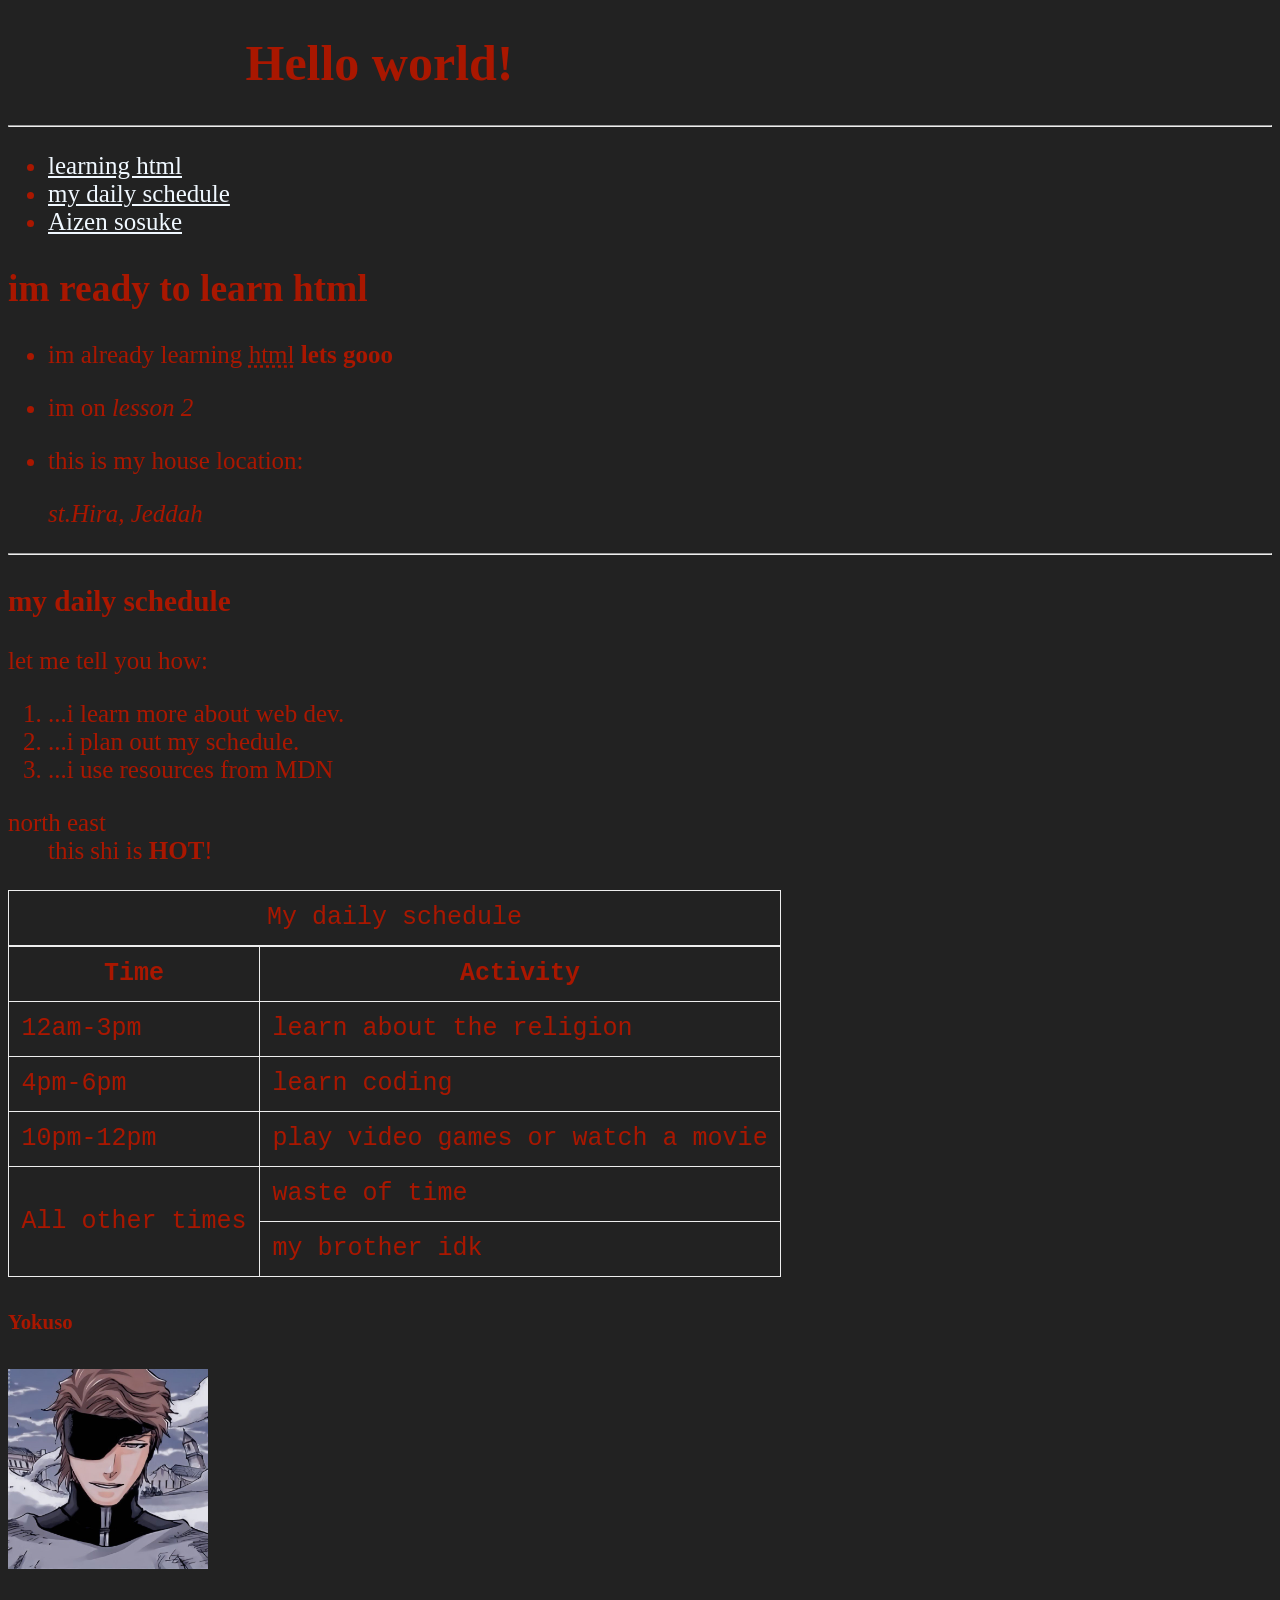
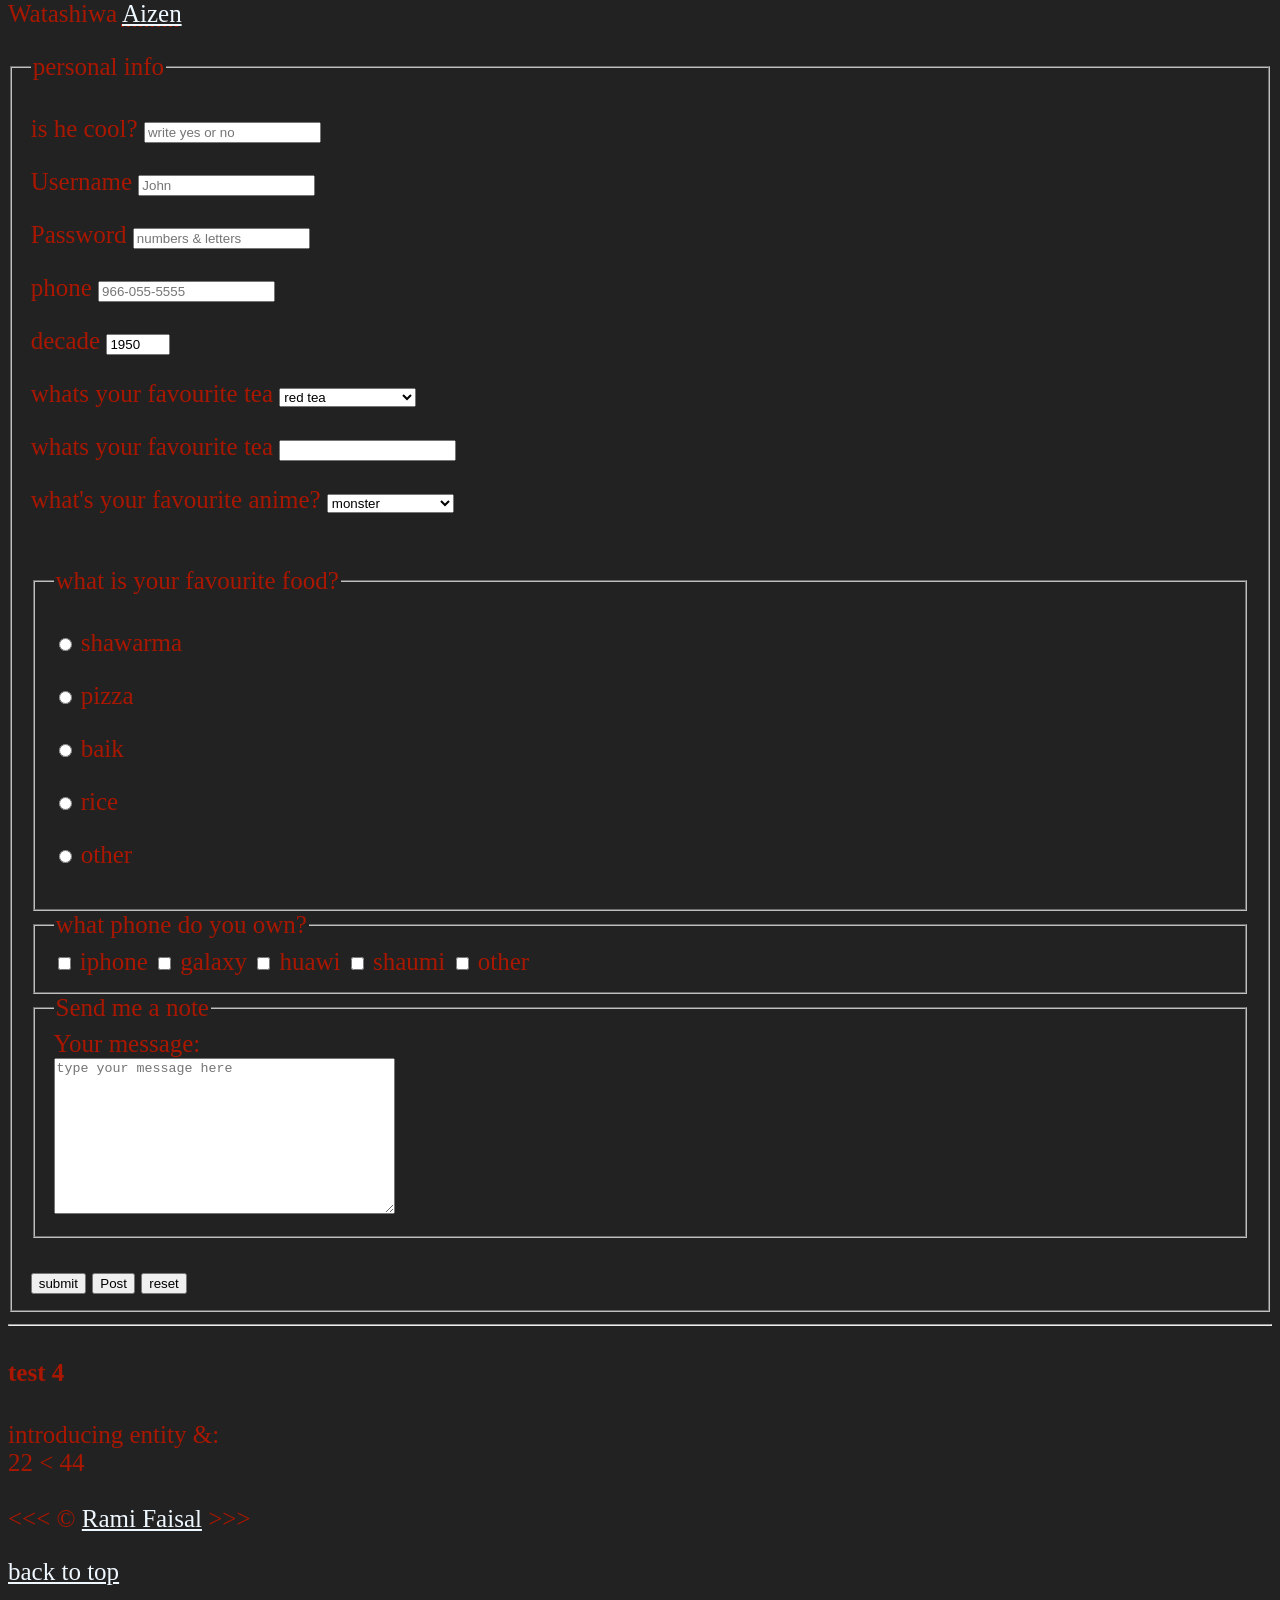
<file: index.html>
<!DOCTYPE html>
<html lang="en">
    <head>
        <!-- this line is a comment -->
        <meta charset="UTF-8">
        <meta name="author" content="rmai faisal">
        <meta name="description" content="this page contains all the things im learning how to create">
        <title>MY First Web Page</title>
        <link rel="icon" href="resources/html_icon.png" type="image/x-icon">
        
        <link rel="stylesheet" href="main.css" type="text/css">
    </head>
    <body>
        
        <h1>&nbsp;&nbsp;&nbsp;&nbsp;&nbsp;&nbsp;&nbsp;&nbsp;&nbsp;&nbsp;&nbsp;&nbsp;&nbsp;&nbsp;&nbsp;&nbsp;&nbsp;&nbsp;&nbsp;Hello world!</h1>
        
        <hr>

        <nav aria-label="primay-navigation"> <!-- the aria-label is just a good thing to add if you have multible nav commands, you make a label for each-->
            <ul>
                <li>
                    <a href="#learning_html">learning html</a>
                </li>
                <li>
                    <a href="#my_daily_schedule">my daily schedule</a>
                </li>
                <li>
                    <a href="#Aizen">Aizen sosuke</a>
                </li>
            </ul>
        </nav>
        <main> <!--the "main" is not actually neccessery but it is recommended there can be more than one main-->
            
            <article id="learning_html">
                <h2>im ready to learn html</h2>
                <ul>
                    <li><p>im already learning <abbr title="this is a programing language used for develobing web pages">html</abbr>  <strong>lets gooo</strong></p></li>
                    <li><p>im on <em>lesson 2</em></p></li>
                    <li><p>this is my house location:</p>
                    <address>st.Hira, Jeddah</address></li>
                </ul>
            </article>
            <hr>
            <!-- article or section? article is better for a clear topic, it is arguble -->
            <article id="my_daily_schedule">
                <h3>my daily schedule</h3>
                <p>let me tell you how:</p>
                <ol>
                    <li>...i learn more about web dev.</li>
                    <li>...i plan out my schedule.</li>
                    <li>...i use resources from MDN</li>
                </ol>
                <dl> 
                    <dt>north east</dt>
                    <dd> this shi is <strong>HOT</strong>!</dd>
                </dl>

                <table>
                    <caption>My daily schedule</caption>
                    <tr>
                        <th>Time</th>
                        <th>Activity</th>
                    </tr>
                    <tr>
                        <td>
                            <time datetime="12:00" >12am</time>-<time datetime="15:00">3pm</time>
                        </td>
                        <td>learn about the religion</td>
                    </tr>
                    
                    <tr>
                        <td>
                            <time datetime="16:00" >4pm</time>-<time datetime="18:00">6pm</time>
                        </td>
                        <td>learn coding</td>
                    </tr>
                    <tr>
                        <td>
                            <time datetime="22:00" >10pm</time>-<time datetime="00:00">12pm </time>
                        </td>
                        <td>play video games or watch a movie</td>
                    </tr>
                    <tr>
                        <td rowspan="2"> All other times</td>
                        <td>waste of time</td>
        
                    </tr>
                    <tr>
                        <td>my brother idk</td>
                    </tr>
                </table>
            </article>
            
            <section id="Aizen">
                <h5><strong>Yokuso</strong></h5>
                    
                <img src="resources/AIZEN.JPG" style="width: 200px; height: 200px;" alt="aizen" title="Yokuso" loading="lazy">
                <p>Watashiwa <abbr title="the genius manipulator">
                    <a href="https://bleach.fandom.com/wiki/Sōsuke_Aizen" target="_blank">Aizen</a>
                </abbr></p>
                
                <form action="https://httpbin.org/get" method="get">
                    <fieldset>
                        <legend>personal info</legend>
                        <p>
                        <label for="aizen">is he cool?</label>
                        <input type="text" name="aizen" id="aizen" placeholder="write yes or no"
                        autocomplete="on" required>
                        </p>
                        <p>
                        <label for="Username">Username</label>
                        <input type="text" name="Username" id="Username" placeholder="John"
                        autocomplete="on" required>
                        </p>
                        <p>
                        <label for="Password">Password</label>
                        <input type="password" name="Password" id="Password" placeholder="numbers & letters"
                        autocomplete="on" required>
                        </p>
                        <p>
                        <label for="phone">phone</label>
                        <input type="tel" name="phone" id="phone" placeholder="966-055-5555"
                        autocomplete="on" pattern="[0-9]{3}[0-9]{3}[0-9]{4}" >
                        </p>
                        <p>
                        <label for="decade">decade</label>
                        <input type="number" name="decade" id="decade" placeholder="1958"
                        autocomplete="on" min="200" max="2020" step="10" value="1950" >
                        </p>
                        <p>
                            <label for="tea">whats your favourite tea</label>
                            <select name="tea" id="tea"  >
                                <option value="red tea">red tea</option>
                                <option value="green tea">green tea</option>
                                <option value="karak">tea with milk(karak)</option>
                                <option value="cold tea">cold tea</option>
                                <option value="other">other</option>
                            </select>
                        </p>
                        <p>
                            <label for="tea">whats your favourite tea</label>
                            <input type="text" name="tea" id="tea_datalist" list="tea-list">
                            <datalist id="tea-list">
                                <option value="red tea">red tea</option>
                                <option value="green tea">green tea</option>
                                <option value="karak">tea with milk(karak)</option>
                                <option value="cold tea">cold tea</option>
                                <option value="other">other</option>
                            </datalist>
                        </p>
                        <p>
                            <label for="favourite_anime">what's your favourite anime?</label>
                            <select name="favourite_anime" id="favourite_anime">
                                <optgroup label="shonen">
                                    <option value="naruto">naruto</option>
                                    <option value="dragonball">dragonball</option>
                                    <option value="one piece">one piece</option>
                                    <option value="bleach">bleach</option>
                                    <option value="hunter x hunter">hunter x hunter</option>
                                    <option value="fire force">fire force</option>
                                </optgroup>
                                    <optgroup label="romance">
                                    <option value="kaguya-sama">kaguya-sama</option>
                                    <option value="your lie in april">your lie in april</option>
                                    <option value="hyouka">hyouka</option>
                                </optgroup>
                                <optgroup label="senin">
                                    <option value="monster" selected>monster</option>
                                    <option value="pluto">pluto</option>
                                    <option value="berserk">berserk</option>
                                    <option value="vinland saga">vinland saga</option>
                                </optgroup>
                            </select>
                        </p>
                        <br>
                        <fieldset>
                            <legend>what is your favourite food?</legend>
                            <p>
                                <input type="radio" name="food" id="shawarma" value="shawarma" >
                                <label for="shawarma">shawarma</label>
                            </p>
                            <p>
                                <input type="radio" name="food" id="pizza" value="pizza">
                                <label for="pizza">pizza</label>
                            </p>
                            <p>
                                <input type="radio" name="food" id="baik" value="baik">
                                <label for="baik">baik</label>
                            </p>
                            <p>
                                <input type="radio" name="food" id="rice" value="rice">
                                <label for="rice">rice</label>
                            </p>
                            <p>
                                <input type="radio" name="food" id="other" value="other">
                                <label for="other">other</label>
                            </p>
                        </fieldset>
                        <fieldset>
                            <legend>what phone do you own?</legend>
                            <input type="checkbox" name="phone" id="iphone" value="iphone">
                            <label for="iphone">iphone</label>

                            <input type="checkbox" name="phone" id="galaxy" value="galaxy">
                            <label for="galaxy">galaxy</label>

                            <input type="checkbox" name="phone" id="huawi" value="huawi">
                            <label for="huawi">huawi</label>

                            <input type="checkbox" name="phone" id="shaumi" value="shaumi">
                            <label for="shaumi">shaumi</label>

                            <input type="checkbox" name="phone" id="other_phone" value="other_phone">
                            <label for="other_phone">other</label>
                        </fieldset>
                        <fieldset>
                            <legend>Send me a note</legend>
                            <label for="message">Your message:</label>
                            <br>
                            <textarea name="message" id="message" cols="40" rows="10" placeholder="type your message here"></textarea>
                        </fieldset>
                        <br>
                        <button type="submit">submit</button>
                        <button type="submit" formaction="https://httpbin.org/post" formmethod="post">Post</button>
                        <button type="reset">reset</button>
                        
                    </fieldset>
                </form>
            
            </section>

        </main> 
        
        <!--css really helps and is very needed when using tables-->
        
            
        
        <hr>
        <!-- br*150  repeats command 150 times-->
        
       
        
        <footer>
            <h4>test 4</h4> <!--there should be mostly 3 headers (h1 h2 h3) but idk-->
            <p>introducing entity &:
                <br> 22 &lt; 44
                <br>
                <br> &lt;&lt;&lt; &copy; <a href="about.html">Rami Faisal</a> &gt;&gt;&gt;    
            </p>
        </footer>
        
        <p><a href="#"> back to top</a></p>
    </body>
    <!--the body should only be written once. after the body we should have </html> it is not always the case though -->

</html>
</file>
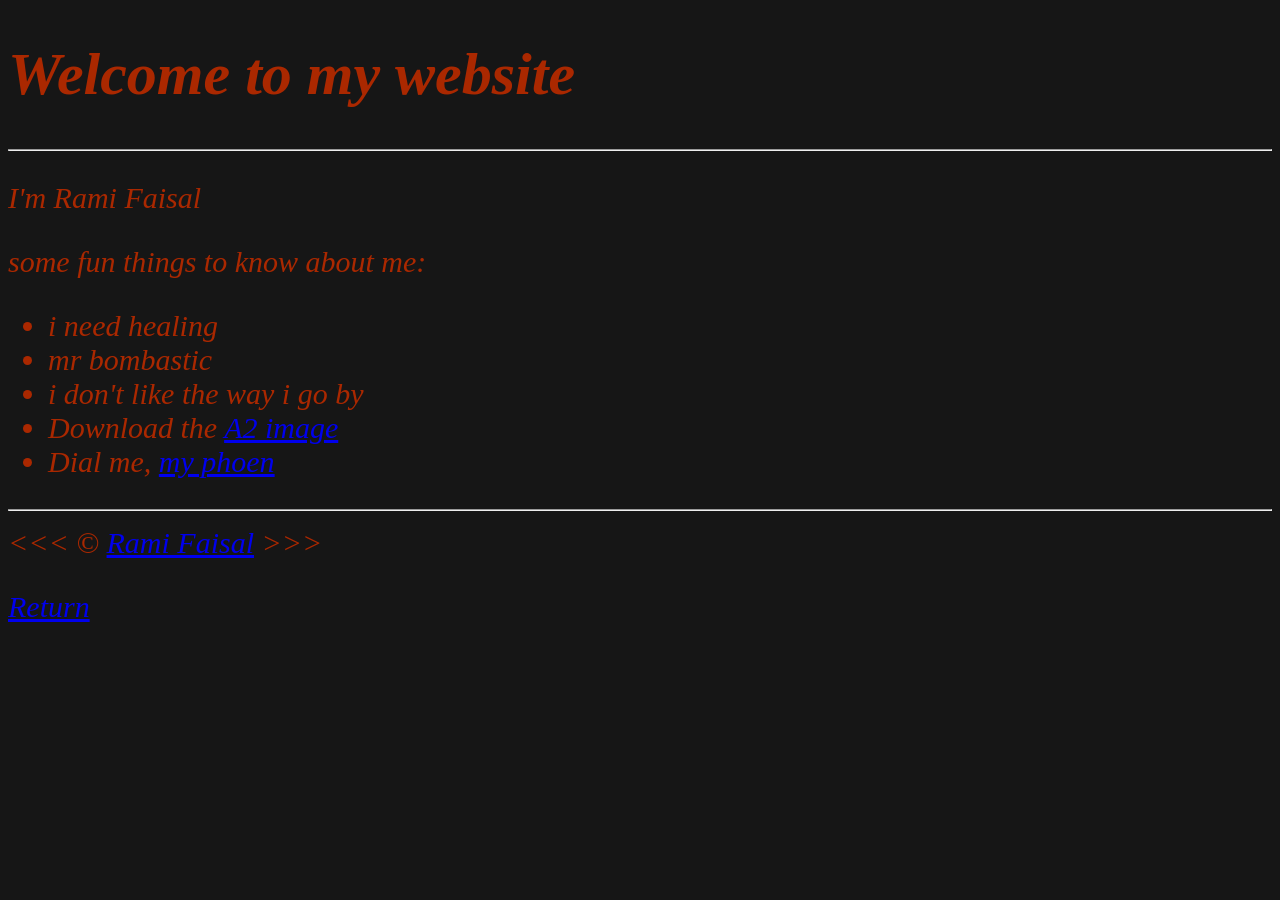
<file: about.html>
<!DOCTYPE html>
<html lang="en">
<head>
    <meta charset="UTF-8" >
    <meta name="author" content="Archer">
    <meta name="description" content="got to know Archer">
    <title>about Archer</title>
    <link rel="icon" href="resources/A2.jpeg" type="image/x-icon">
    <link rel="stylesheet" href="style.css" >

</head>
<body>
    
    <h1>
    Welcome to my website
    </h1>
    <hr>
    <p>I'm Rami Faisal</p>
    
    <p>some fun things to know about me:</p>
    <ul>
        <li>i need healing</li>
        <li>mr bombastic</li>
        <li>i don't like the way i go by</li>
        <li>Download the <a href="resources/A2.jpeg" download>A2 image</a></li>
        <li>Dial me, <a href="tel:+966536461044"> my phoen</a></li>
    </ul>
    <hr>
    &lt;&lt;&lt; &copy; <a href="about.html">Rami Faisal</a> &gt;&gt;&gt;
    <p>
        <a href="index.html">Return</a>
    </p>

</body>
</html>
</file>
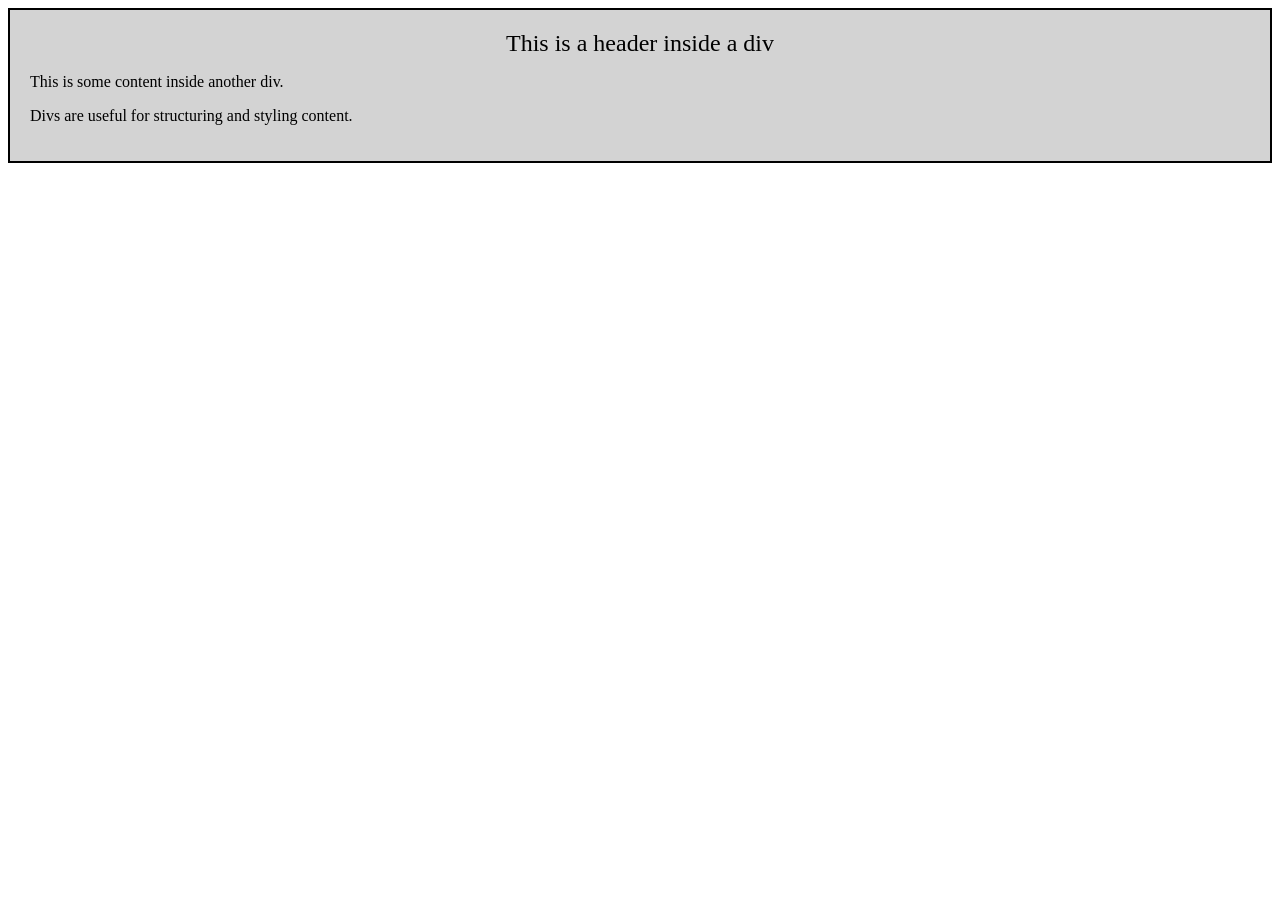
<file: test.html>
<!DOCTYPE html>
<html lang="en">
<head>
    <meta charset="UTF-8">
    <meta name="viewport" content="width=device-width, initial-scale=1.0">
    <title>Div Example</title>
    <style>
        .container {
            background-color: lightgray;
            padding: 20px;
            border: 2px solid black;
        }

        .header {
            font-size: 24px;
            text-align: center;
        }

        .content {
            font-size: 16px;
        }
    </style>
</head>
<body>
    <div class="container">
        <div class="header">This is a header inside a div</div>
        <div class="content">
            <p>This is some content inside another div.</p>
            <p>Divs are useful for structuring and styling content.</p>
        </div>
    </div>
</body>
</html>
</file>
<file: main.css>
html {
    font-size: 25px;
    /*font-style: italic;*/ 
}
body {
    background-color: #222;
    color: rgb(169, 23, 0);
    
}
a{
    color: aliceblue;
}
a:visited{
    color: aqua;
}
a:hover, a:active{
    color: aquamarine;
}

table, tr, th, td, caption{
    border: 1px solid #eee;
    font-family: 'Courier New', Courier, monospace;
    border-collapse: collapse;
    padding: 0.5rem; 
}
</file>
<file: style.css>
html{
font-size: 30px;
font-style: italic;
}
body{
    background-color: #161616;
    color: rgb(170, 40, 0);
    
}
</file>
